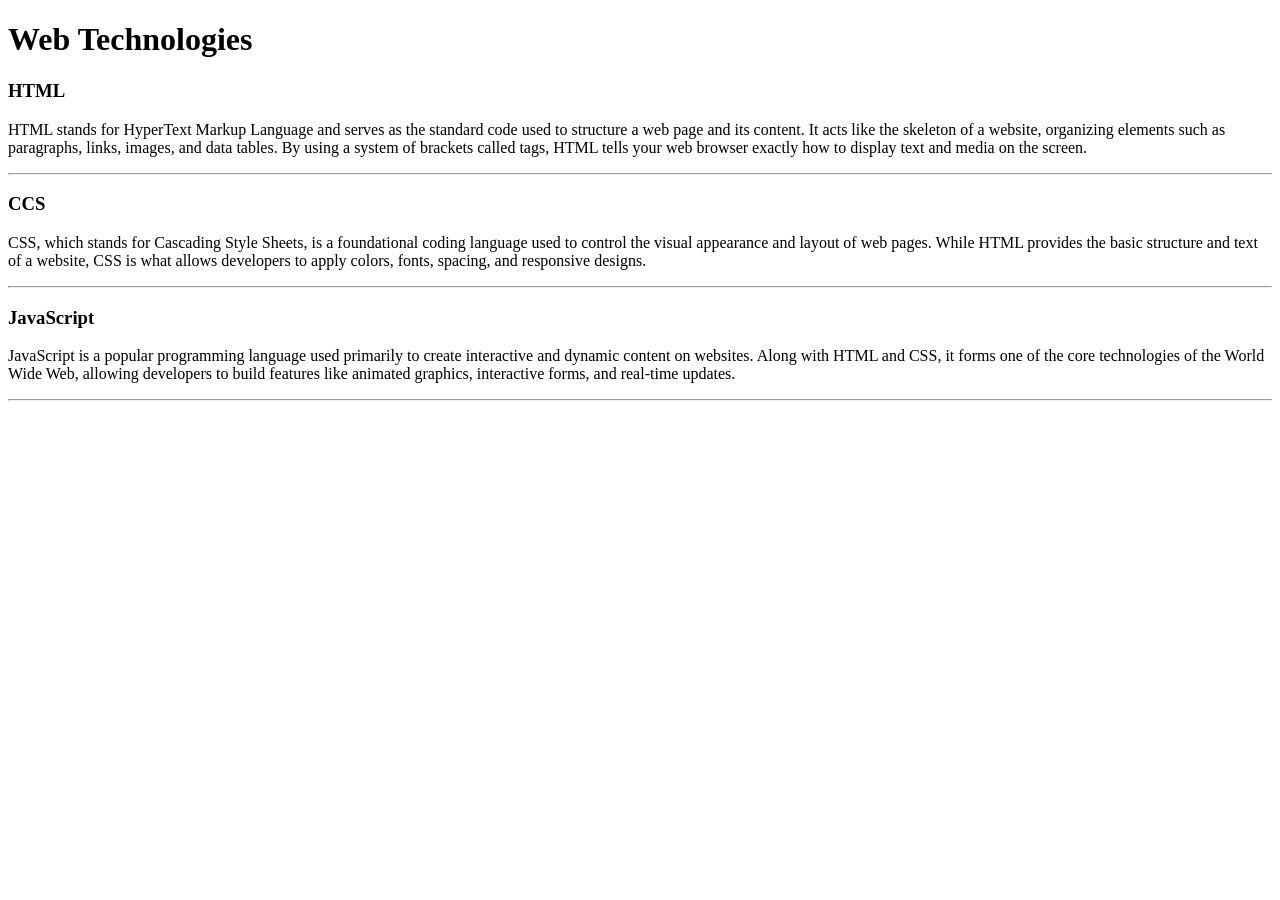
<file: WebDev_Unit1/WDLesson1_1Practical/index.html>
<!DOCTYPE html>
<!-- Lesson 1:How do we display text on a web page?
     Resources 
      https://www.w3schools.com/html/html_intro.asp
      https://www.w3schools.com/tags/tag_hr.asp
      https://www.w3schools.com/tags/tag_hn.asp
      https://www.w3schools.com/tags/tag_p.asp
-->

<html>
  <head>
    <!-- Challenge 1: Change the title of the page to Web Technologies -->
    <title>Web Technologies</title>
  </head>
  <body>
    <!-- Challenge 2: Create a heading, h1 for Web Technologies -->
    <h1> Web Technologies</h1>
    
    <!-- Challenge 3: Create a heading, h3 for HTML -->
    <h3>HTML</h3>
    <!-- Challenge 4: Create a paragraph explaining what is HTML. At least 3 sentences. -->
    <p>HTML stands for HyperText Markup Language and serves as the standard code used to structure a web page and its content. It acts like the skeleton of a website, organizing elements such as paragraphs, links, images, and data tables. By using a system of brackets called tags, HTML tells your web browser exactly how to display text and media on the screen.</p>
    <!-- Challenge 4a: Insert a horizontal rule, hr -->
    <hr>
    
    <!-- Challenge 5: Create a heading, h3 for CSS -->
    <h3>CCS</h3>
    <!-- Challenge 6: Create a paragraph explaining what is CSS.  At least 3 sentences. -->
    <p>CSS, which stands for Cascading Style Sheets, is a foundational coding language used to control the visual appearance and layout of web pages. While HTML provides the basic structure and text of a website, CSS is what allows developers to apply colors, fonts, spacing, and responsive designs.</p>
    <!-- Challenge 6a: Insert a horizontal rule, hr -->
    <hr>
    <!-- Challenge 7: Create a heading, h3 for JavaScript -->
    <h3>JavaScript</h3>
    <!-- Challenge 8: Create a paragraph explaining what is JavaScript.  At least 3 sentences. -->
    <p>JavaScript is a popular programming language used primarily to create interactive and dynamic content on websites. Along with HTML and CSS, it forms one of the core technologies of the World Wide Web, allowing developers to build features like animated graphics, interactive forms, and real-time updates.</p>
    <!-- Challenge 8a: Insert a horizontal rule, hr -->
    <hr>
    
    <!-- Challenge Bonus: Similar to the concepts above add one more web technology using a heading and paragraph.  Here are some suggestions of concepts: JQuery, Bootstrap, AFrame -->
  </body>
</html>
</file>
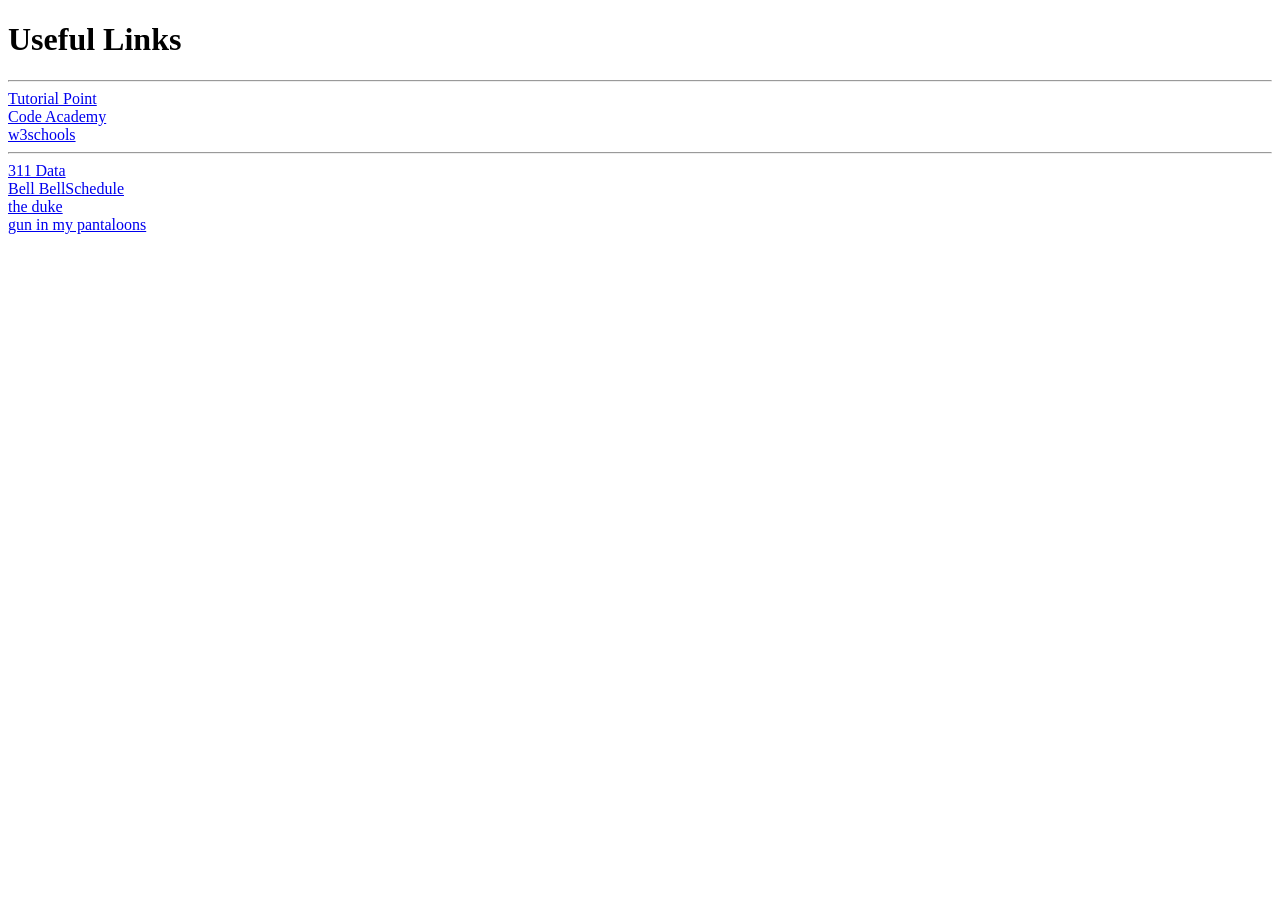
<file: WebDev_Unit1/WDLesson1_3Practical/index.html>
<!DOCTYPE html>
<!-- Lesson 3: How do we hyperlink resources?
<!-- Resources 
      https://www.w3schools.com/html/html_links.asp
      https://www.w3schools.com/tags/tag_a.asp
-->

<html>
  <head>
    <title>Exploring Links</title>
  </head>
  <body>
    <!-- Example of a link to a website 
        <a href="http://www.baysidehighschool.org/"> w3schools </a> 
    -->
    <!-- Challenge 1: Add a heading for "Useful Links". -->
    <h1>Useful Links</h1>
    <!-- Challenge 2: Add a horizontal rule underneath. -->
    <hr>
    <!-- Challenge 3: Create a link to https://www.tutorialspoint.com/ -->
    <a href="https://www.tutorialspoint.com/"> Tutorial Point </a>
    <!-- Challenge 4: Add a break to skip down to the next line -->
    <br>
    <!-- Challenge 5: Create a link to https://www.codecademy.com/ -->
    <a href="https://www.codecademy.com/"> Code Academy </a>
    <!-- Challenge 6: Add a break to skip down to the next line -->
    <br>
    <!-- Challenge 7: Create a link to https://www.w3schools.com/ -->
    <a href="https://www.w3schools.com/"> w3schools </a>
    <!-- Challenge 8: Add a horizontal rule and break -->
    <hr>
    <!-- Example of link to an internal sources 
      <a href="resources/dukenukem.jpg"> Duke Nukem </a> <br>
    -->
    <!-- Challenge 9: Create links for the rest of the items located in resources -->
    <a href="resources/311Data.js"> 311 Data </a>
    <br>
    <a href="resources/BellSchedule.pdf"> Bell BellSchedule </a>
    <br>
    <a href="resources/dukenukem.jpg"> the duke </a>
    <br>
    <a href="resources/GUN.WAV"> gun in my pantaloons </a>
    <br>
    <!-- Challenge Bonus: Create links to your Lesson 1 and Lesson 2 Activities.  Hint: Use the same link that you posted in Google Classroom for the submission of each Lesson Activity -->
  </body>
</html>
</file>
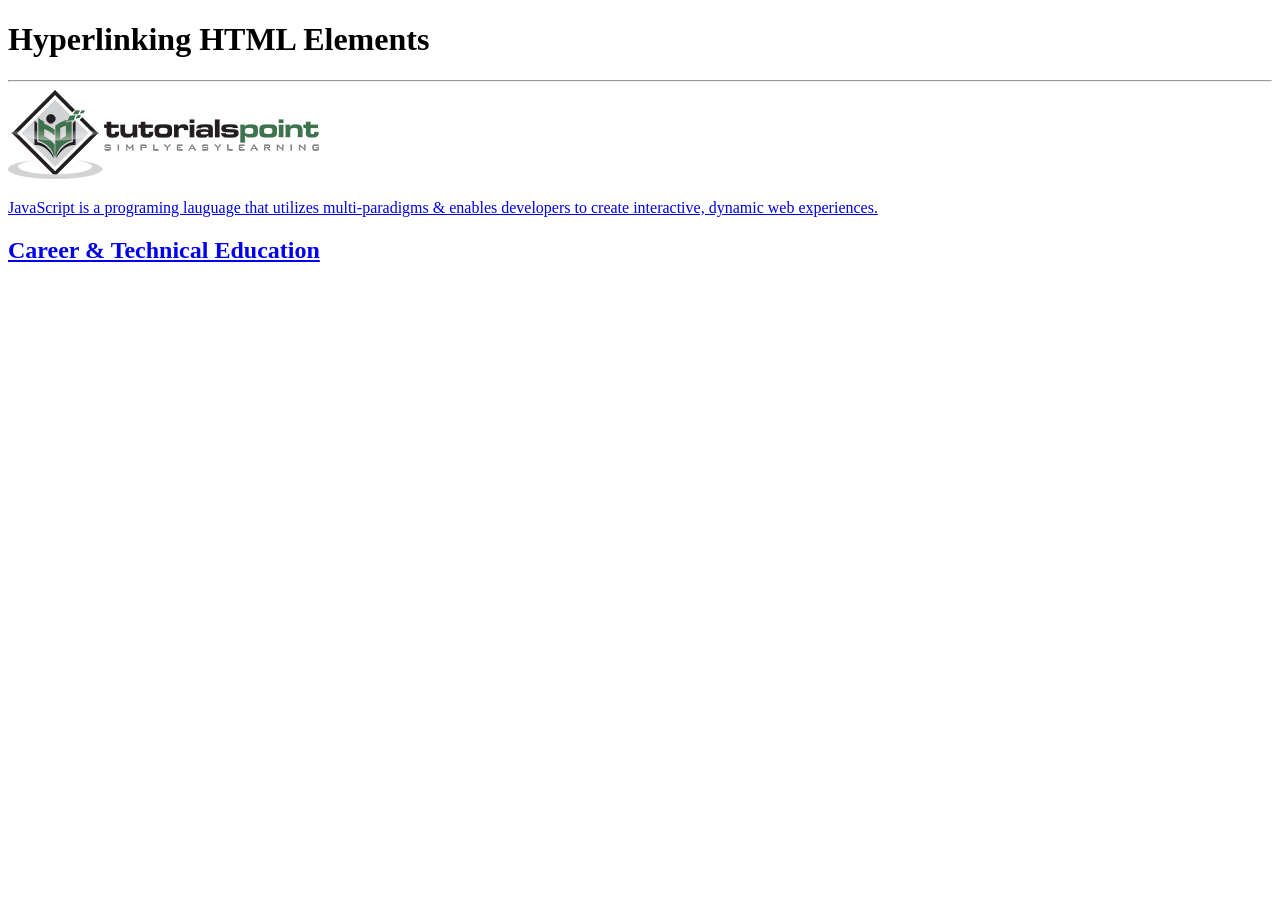
<file: WebDev_Unit1/WDLesson1_4Practical/index.html>
<!DOCTYPE html>
<!-- WD Lesson 1.4: How can we make HTML Elements into hyperlinks? -->
<!-- Resources 
      https://www.w3schools.com/html/html_links.asp
      https://www.w3schools.com/tags/tag_a.asp
-->

<html>
  <head>
    <title>Exploring Links II</title>
  </head>
  <body>
    <!-- Example of an HTML Element as a link to a website that opens in a new tab
    <a href="https://www.w3schools.com/" target="_blank"> 
      <img src="w3schools.jpg" height="100">
    </a>
    --> 
    <!-- Challenge 1: Add a heading with "Hyperlinking HTML Elements" followed by a horizontal rule-->
    <h1>Hyperlinking HTML Elements</h1>
    <hr>
    <!-- Challenge 2: Add the image for tutorialpoints that is stored locally and make it
     a hyperlink to  https://www.tutorialspoint.com/ that will open in a new tab -->
    <a href="https://www.tutorialspoint.com/" target="_blank">
      <img src = "tutorialpoint.png">
    </a>
    <!-- Challenge 3: Add a paragraph describing JavaScript and make the paragraph a hyperlink to 
     https://javascript.info/ that will open in the SAME tab.-->
     <a href="https://javascript.info/" target="_self">
      <p>JavaScript is a programing lauguage that utilizes multi-paradigms & enables developers to create interactive, dynamic web experiences.</p>
    </a>
    <!-- Challenge 4: Add an <h2> for "Career & Technical Education" and make the heading a hyperlink to 
      the cte.html file which is stored internally in the folder.  
      Note: You can link to other web pages.  This is how websites are created! -->
      <a href="cte.html">
      <h2>Career & Technical Education</h2>
    </a>
      
    <!-- Challenge Bonus:  Complete all the challenges located in cte.html.  
     Note: Click on cte.html to open the html file and start editing. -->
  </body>
</html>
</file>
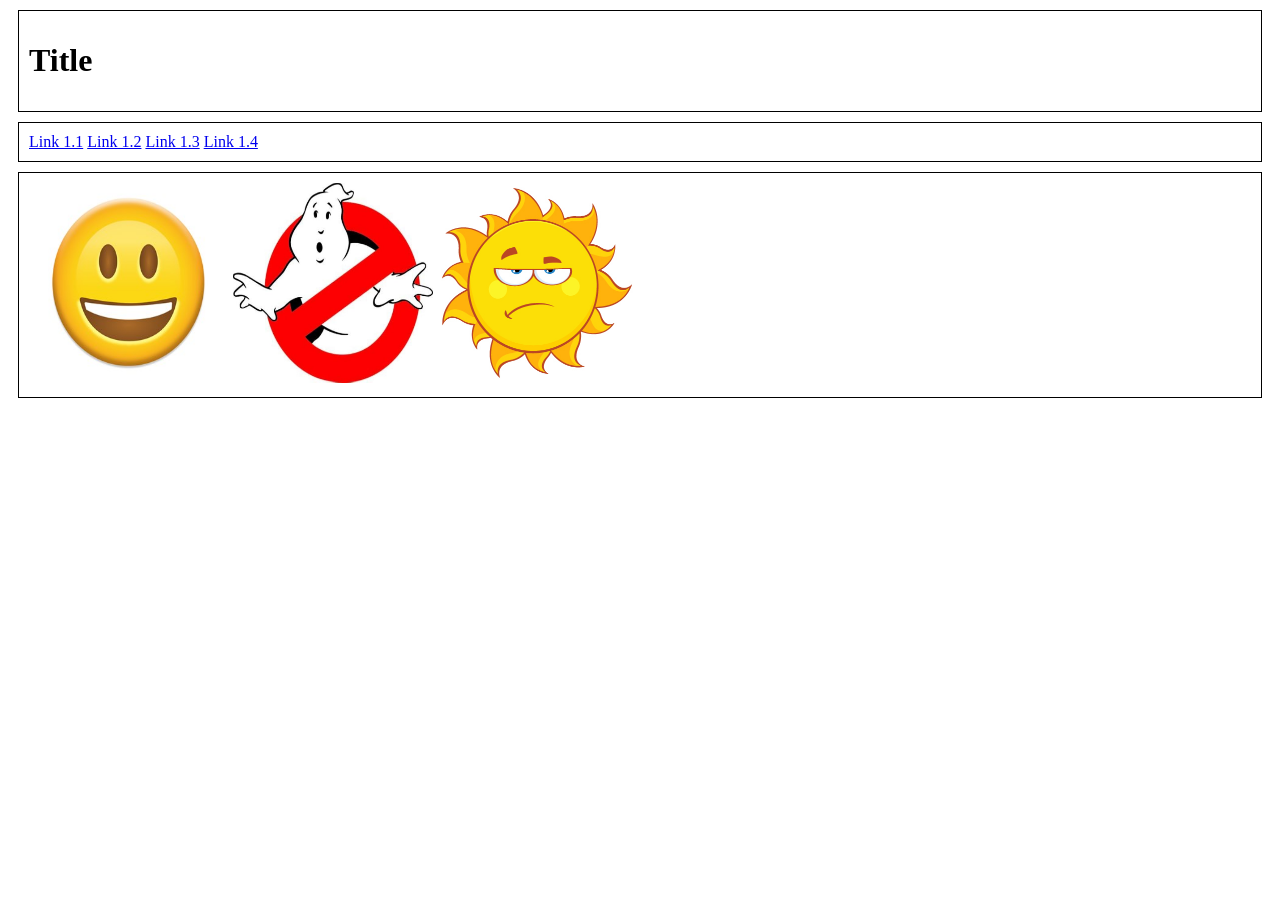
<file: WebDev_Unit1/WDLesson1_5Practical/index.html>
<!DOCTYPE html>
<!-- WD Lesson 1.5: How can we group elements on a page? -->
<!-- Resources 
      https://www.w3schools.com/html/html_blocks.asp
-->
<html>
  <head>
    <title>Exploring Containers</title>
    <link href="style.css" rel="stylesheet" type="text/css" />
  </head>
  <body>
    <!-- Challenge 1: Add the necessary containers to create each of the section shown in WDLesson1_5PracticalDiagram.png -->
    <div>
      <h1>Title</h1>
    </div>
    <div>
      <a href="https://ohbanohban.github.io/WebDev26-27/WebDev_Unit1/WDLesson1_1Practical/index.html">Link 1.1</a>
      <a href="https://ohbanohban.github.io/WebDev26-27/WebDev_Unit1/WDLesson1_2Practical/index.html">Link 1.2</a>
      <a href="https://ohbanohban.github.io/WebDev26-27/WebDev_Unit1/WDLesson1_3Practical/index.html">Link 1.3</a>
      <a href="https://ohbanohban.github.io/WebDev26-27/WebDev_Unit1/WDLesson1_4Practical/index.html">Link 1.4</a>
    </div>
    <!-- Challenge 2: Within each container created, add the HTML elements specified in WDLesson1_5PracticalDiagram.png
         Note: Images for the last container are stored in the images folder.  Make the images the same height -->
    <div>
      <img src="images/face.jpg", width="200", height="200">
      <img src="images/sign.jpg", width="200", height="200">
      <img src="images/sun.jpg", width="200", height="200">
    </div>
  </body>
</html>
</file>
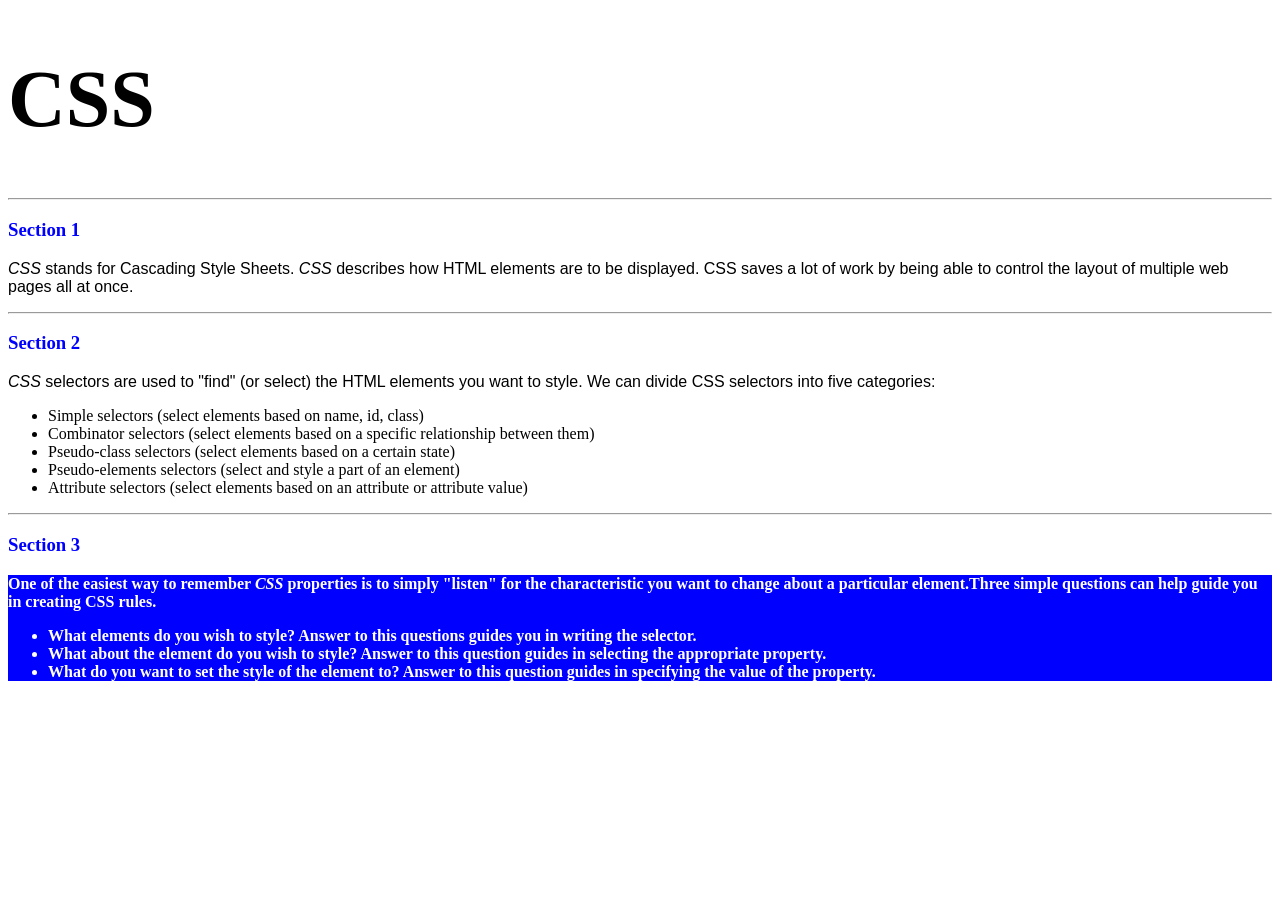
<file: WebDev_Unit2/WDLesson2_1Practical/index.html>
<!DOCTYPE html>
<!-- WD Lesson 2.1: What is CSS? -->
<!-- Resources 
      https://www.w3schools.com/css/css_intro.asp
-->
<html>
  <head>
    <title>Edxploring CSS</title>
    <link href="style.css" rel="stylesheet" type="text/css" />
  </head>
  <body>
    <!-- All Challenges are in style.css -->
    <h1> CSS </h1>
    <hr>
    <h3>Section 1</h3>
    <p><span>CSS</span> stands for Cascading Style Sheets. <span>CSS</span> describes how HTML elements are to be displayed. CSS saves a lot of work by being able to control the layout of multiple web pages all at once.
    </p>
    <hr>
    <h3>Section 2</h3>
    <p>
      <span>CSS</span> selectors are used to "find" (or select) the HTML elements you want to style. We can divide CSS selectors into five categories:
        <ul>
          <li>Simple selectors (select elements based on name, id, class)</li>
          <li>Combinator selectors (select elements based on a specific relationship between them)</li>
          <li>Pseudo-class selectors (select elements based on a certain state)</li>
          <li>Pseudo-elements selectors (select and style a part of an element)</li>
          <li>Attribute selectors (select elements based on an attribute or attribute value)</li>
        </ul>
    </p>
    <hr>
    <h3>Section 3</h3>
    <div>
      One of the easiest way to remember <span>CSS</span> properties is to simply "listen" for the characteristic you want to change about a particular element.Three simple questions can help guide you in creating CSS rules.
        <ul>
          <li>What elements do you wish to style?  Answer to this questions guides you in writing the selector.</li>
          <li>What about the element do you wish to style?  Answer to this question guides in selecting the appropriate property.</li>
          <li>What do you want to set the style of the element to?  Answer to this question guides in specifying the value of the property.</li>
        </ul>
    </div>
  </body>
</html>
</file>
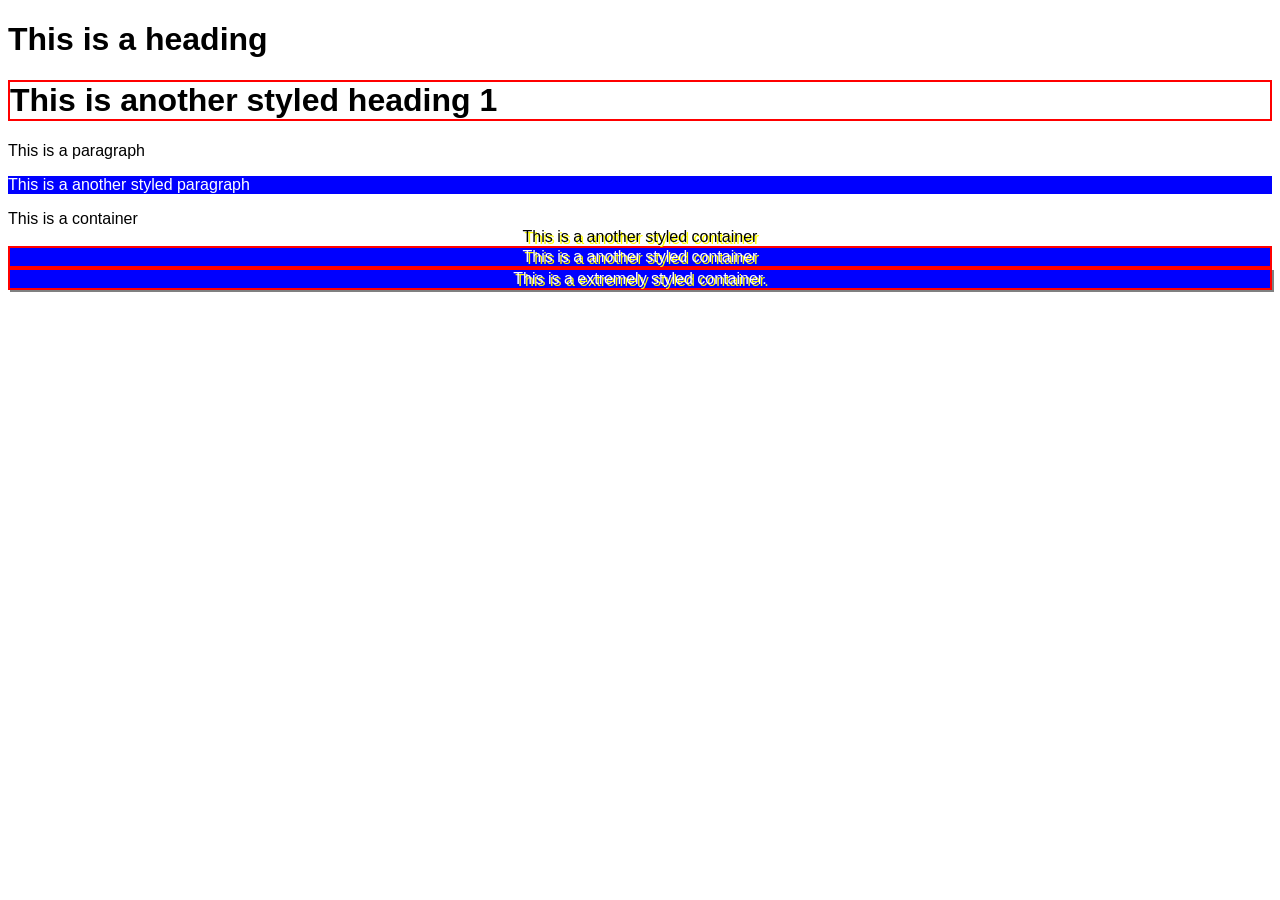
<file: WebDev_Unit2/WDLesson2_2Practical/index.html>
<!DOCTYPE html>
<!-- WD Lesson 2.2: How do we style groups of elements?-->
<!-- Resources 
      https://www.w3schools.com/css/default.asp 
      https://www.w3schools.com/css/css_selectors.asp 
-->
<html>
  <head>
    <title>Exploring Class Selectors</title>
    <link href="style.css" rel="stylesheet" type="text/css" />
  </head>
  <body>
    
    <h1>This is a heading</h1>
    <!-- Challenge 1: Create another heading 1 with the text "This is another styled heading 1."
         Add a class of "highlight" to the heading 1
    --> <h1 class="highlight">This is another styled heading 1</h1>
    <p> This is a paragraph </p>
    <!-- Challenge 2: Create another paragraph with the text "This is another styled paragraph."
         Add a class of "info" to the paragraph
    --> <p class="info"> This is a another styled paragraph </p>

    <div> This is a container </div>
    <!-- Challenge 3: Create another container with the text "This is another styled container."
         Add a class of "special" to the container
    -->  <div class="special"> This is a another styled container </div>
    
    <!-- Challenge 4: Give the container below a class of info, highlight and special-->
    <div class="info highlight special"> This is a another styled container </div>

    <!-- Challenge Bonus: Give the container below a class of info, highlight, special and shadow-->
    <div class="info highlight special shadow"> This is a extremely styled container. </div>

    <!-- All other Challenges are in style.css -->
  </body>
</html>
</file>
<file: WebDev_Unit1/WDLesson1_5Practical/style.css>
div, span{
    border:1px solid black;
    padding:10px;
    margin:10px;
}
</file>
<file: WebDev_Unit2/WDLesson2_1Practical/style.css>
/* Comments in CSS are created like this. Notice the slash asterisk at the beginning and end */


/* Basic Structure of a CSS rule
selector{
  property: value;
}
*/


/* Challenge 1: Change color of the text for all the headings size 3 to blue */
h3{
  color:blue;
}
/* Challenge 2: Change the size for the font for all headings size 1 to 60pt */
h1{
  font-size:60pt
}
/* Challenge 3: Change the style of the font for all spans to italic */
span{
  font-style: italic;
}
/* Challenge 4: Change the family of font being used for all paragraphs to "Arial" */
p{
  font-family: Arial;
}
/* Challenge 5: Change the family of font being used for all lists to "Comic Sans MS".  What element creates a list? */
ul{
  font-family: "Comic Sans MS";
}
/* Chalenge 6: Change the background color of the div to blue, color of the text to white and the weight of the font to bold.*/
div{
  background-color: blue;
  color: white;
  font-weight: bold;
}
/* Hint:  You can specify several CSS rules for one element by separating the rules with semi-colons. Look at some examples on w3schools */
</file>
<file: WebDev_Unit2/WDLesson2_2Practical/style.css>
/* Basic Structure of a CSS rule using classes

.class{
  property: value;
}
*/

/* Challenge 5: Change the family of all elements to Arial */
*{
  font-family: Arial;
}
/* Challenge 6: Change the background color to blue, the color of the text to white for all elements 
with a class of "info" */
.info{
  background-color: blue;
  color: white;
}
/* Challenge 7: Add a border of 2px solid red for all elements with a class of "highlight" */
.highlight{
  border: 2px solid red;
}
/* Challenge 8: Align the text in the center and drop a shadow on the text of 2px 2px yellow  for 
all elements with a class of "special"
*/
.special{
  text-align: center;
  text-shadow: 2px 2px yellow;
}
/* Challenge Bonus: Create a CSS rule for a class named "shadow".  
Apply a shadow to the box around the elements that is 2px 2px  gray. */ 
.shadow{
  box-shadow: 2px 2px gray;
}
</file>
